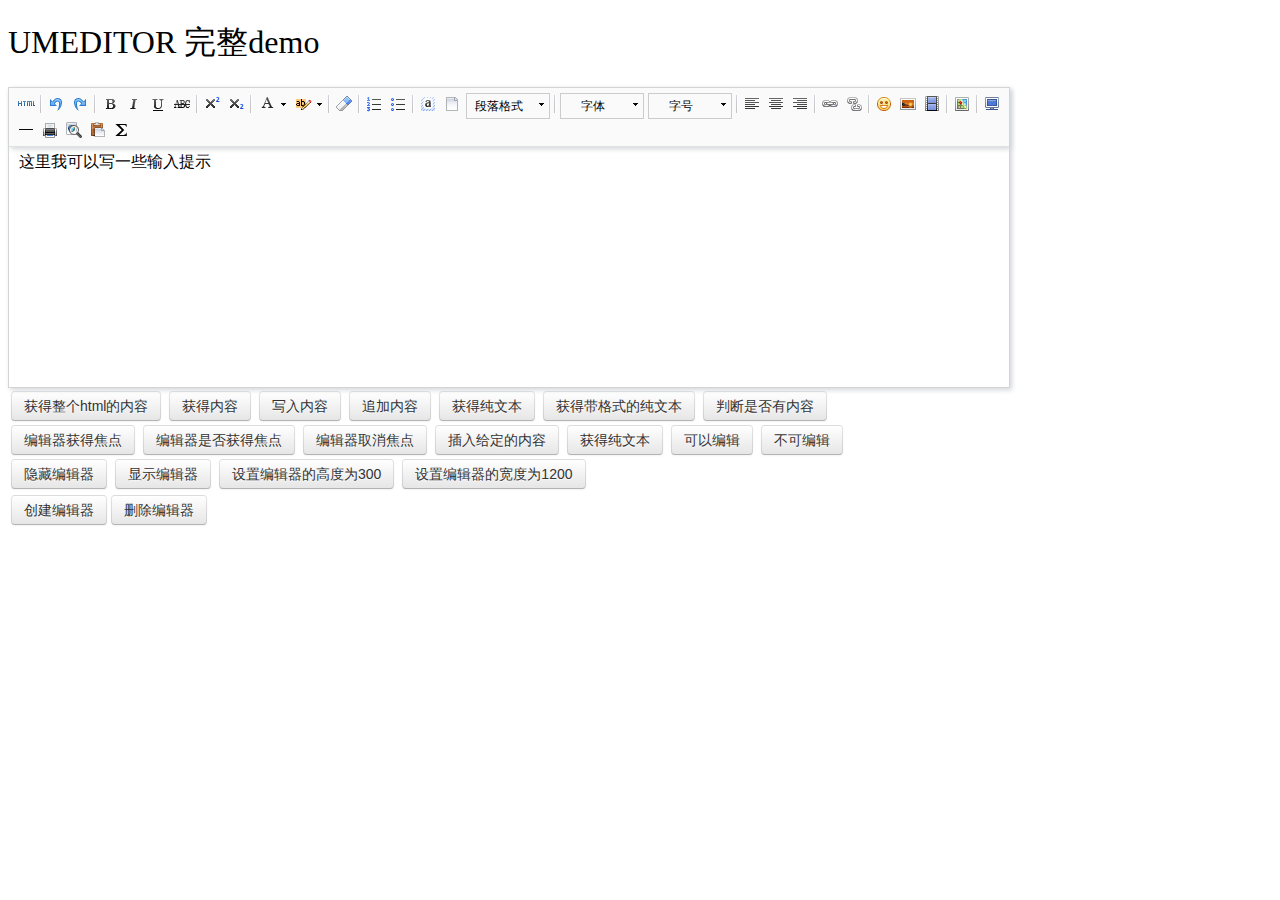
<file: pj/src/main/webapp/frames/ueditor/index.html>
<!DOCTYPE HTML>
<html>
<head>

    <meta http-equiv="Content-Type" content="text/html;charset=utf-8"/>
    <title>UMEDITOR 完整demo</title>
    <meta http-equiv="Content-Type" content="text/html; charset=utf-8"/>
    <link href="themes/default/css/umeditor.css" type="text/css" rel="stylesheet">
    <script type="text/javascript" src="third-party/jquery.min.js"></script>
    <script type="text/javascript" charset="utf-8" src="umeditor.config.js"></script>
    <script type="text/javascript" charset="utf-8" src="umeditor.min.js"></script>
    <script type="text/javascript" src="lang/zh-cn/zh-cn.js"></script>
    <style type="text/css">
        h1{
            font-family: "微软雅黑";
            font-weight: normal;
        }
        .btn {
            display: inline-block;
            *display: inline;
            padding: 4px 12px;
            margin-bottom: 0;
            *margin-left: .3em;
            font-size: 14px;
            line-height: 20px;
            color: #333333;
            text-align: center;
            text-shadow: 0 1px 1px rgba(255, 255, 255, 0.75);
            vertical-align: middle;
            cursor: pointer;
            background-color: #f5f5f5;
            *background-color: #e6e6e6;
            background-image: -moz-linear-gradient(top, #ffffff, #e6e6e6);
            background-image: -webkit-gradient(linear, 0 0, 0 100%, from(#ffffff), to(#e6e6e6));
            background-image: -webkit-linear-gradient(top, #ffffff, #e6e6e6);
            background-image: -o-linear-gradient(top, #ffffff, #e6e6e6);
            background-image: linear-gradient(to bottom, #ffffff, #e6e6e6);
            background-repeat: repeat-x;
            border: 1px solid #cccccc;
            *border: 0;
            border-color: #e6e6e6 #e6e6e6 #bfbfbf;
            border-color: rgba(0, 0, 0, 0.1) rgba(0, 0, 0, 0.1) rgba(0, 0, 0, 0.25);
            border-bottom-color: #b3b3b3;
            -webkit-border-radius: 4px;
            -moz-border-radius: 4px;
            border-radius: 4px;
            filter: progid:DXImageTransform.Microsoft.gradient(startColorstr='#ffffffff', endColorstr='#ffe6e6e6', GradientType=0);
            filter: progid:DXImageTransform.Microsoft.gradient(enabled=false);
            *zoom: 1;
            -webkit-box-shadow: inset 0 1px 0 rgba(255, 255, 255, 0.2), 0 1px 2px rgba(0, 0, 0, 0.05);
            -moz-box-shadow: inset 0 1px 0 rgba(255, 255, 255, 0.2), 0 1px 2px rgba(0, 0, 0, 0.05);
            box-shadow: inset 0 1px 0 rgba(255, 255, 255, 0.2), 0 1px 2px rgba(0, 0, 0, 0.05);
        }

        .btn:hover,
        .btn:focus,
        .btn:active,
        .btn.active,
        .btn.disabled,
        .btn[disabled] {
            color: #333333;
            background-color: #e6e6e6;
            *background-color: #d9d9d9;
        }

        .btn:active,
        .btn.active {
            background-color: #cccccc \9;
        }

        .btn:first-child {
            *margin-left: 0;
        }

        .btn:hover,
        .btn:focus {
            color: #333333;
            text-decoration: none;
            background-position: 0 -15px;
            -webkit-transition: background-position 0.1s linear;
            -moz-transition: background-position 0.1s linear;
            -o-transition: background-position 0.1s linear;
            transition: background-position 0.1s linear;
        }

        .btn:focus {
            outline: thin dotted #333;
            outline: 5px auto -webkit-focus-ring-color;
            outline-offset: -2px;
        }

        .btn.active,
        .btn:active {
            background-image: none;
            outline: 0;
            -webkit-box-shadow: inset 0 2px 4px rgba(0, 0, 0, 0.15), 0 1px 2px rgba(0, 0, 0, 0.05);
            -moz-box-shadow: inset 0 2px 4px rgba(0, 0, 0, 0.15), 0 1px 2px rgba(0, 0, 0, 0.05);
            box-shadow: inset 0 2px 4px rgba(0, 0, 0, 0.15), 0 1px 2px rgba(0, 0, 0, 0.05);
        }

        .btn.disabled,
        .btn[disabled] {
            cursor: default;
            background-image: none;
            opacity: 0.65;
            filter: alpha(opacity=65);
            -webkit-box-shadow: none;
            -moz-box-shadow: none;
            box-shadow: none;
        }
    </style>
</head>
<body>
<h1>UMEDITOR 完整demo</h1>

<!--style给定宽度可以影响编辑器的最终宽度-->
<script type="text/plain" id="myEditor" style="width:1000px;height:240px;">
    <p>这里我可以写一些输入提示</p>
</script>


<div class="clear"></div>
<div id="btns">
    <table>
        <tr>
            <td>
                <button class="btn" unselected="on" onclick="getAllHtml()">获得整个html的内容</button>&nbsp;
                <button class="btn" onclick="getContent()">获得内容</button>&nbsp;
                <button class="btn" onclick="setContent()">写入内容</button>&nbsp;
                <button class="btn" onclick="setContent(true)">追加内容</button>&nbsp;
                <button class="btn" onclick="getContentTxt()">获得纯文本</button>&nbsp;
                <button class="btn" onclick="getPlainTxt()">获得带格式的纯文本</button>&nbsp;
                <button class="btn" onclick="hasContent()">判断是否有内容</button>
            </td>
        </tr>
        <tr>
            <td>
                <button class="btn" onclick="setFocus()">编辑器获得焦点</button>&nbsp;
                <button class="btn" onmousedown="isFocus();return false;">编辑器是否获得焦点</button>&nbsp;
                <button class="btn" onclick="doBlur()">编辑器取消焦点</button>&nbsp;
                <button class="btn" onclick="insertHtml()">插入给定的内容</button>&nbsp;
                <button class="btn" onclick="getContentTxt()">获得纯文本</button>&nbsp;
                <button class="btn" id="enable" onclick="setEnabled()">可以编辑</button>&nbsp;
                <button class="btn" onclick="setDisabled()">不可编辑</button>
            </td>
        </tr>
        <tr>
            <td>
                <button class="btn" onclick="UM.getEditor('myEditor').setHide()">隐藏编辑器</button>&nbsp;
                <button class="btn" onclick="UM.getEditor('myEditor').setShow()">显示编辑器</button>&nbsp;
                <button class="btn" onclick="UM.getEditor('myEditor').setHeight(300)">设置编辑器的高度为300</button>&nbsp;
                <button class="btn" onclick="UM.getEditor('myEditor').setWidth(1200)">设置编辑器的宽度为1200</button>
            </td>
        </tr>

    </table>
</div>
<table>
    <tr>
        <td>
            <button class="btn" onclick="createEditor()"/>创建编辑器</button>
            <button class="btn" onclick="deleteEditor()"/>删除编辑器</button>
        </td>
    </tr>
</table>

<div>
    <h3 id="focush2"></h3>
</div>
<script type="text/javascript">
    //实例化编辑器
    var um = UM.getEditor('myEditor');
    um.addListener('blur',function(){
        $('#focush2').html('编辑器失去焦点了')
    });
    um.addListener('focus',function(){
        $('#focush2').html('')
    });
    //按钮的操作
    function insertHtml() {
        var value = prompt('插入html代码', '');
        um.execCommand('insertHtml', value)
    }
    function isFocus(){
        alert(um.isFocus())
    }
    function doBlur(){
        um.blur()
    }
    function createEditor() {
        enableBtn();
        um = UM.getEditor('myEditor');
    }
    function getAllHtml() {
        alert(UM.getEditor('myEditor').getAllHtml())
    }
    function getContent() {
        var arr = [];
        arr.push("使用editor.getContent()方法可以获得编辑器的内容");
        arr.push("内容为：");
        arr.push(UM.getEditor('myEditor').getContent());
        alert(arr.join("\n"));
    }
    function getPlainTxt() {
        var arr = [];
        arr.push("使用editor.getPlainTxt()方法可以获得编辑器的带格式的纯文本内容");
        arr.push("内容为：");
        arr.push(UM.getEditor('myEditor').getPlainTxt());
        alert(arr.join('\n'))
    }
    function setContent(isAppendTo) {
        var arr = [];
        arr.push("使用editor.setContent('欢迎使用umeditor')方法可以设置编辑器的内容");
        UM.getEditor('myEditor').setContent('<font color="red">欢迎使用umeditor</font>', isAppendTo);
        alert(arr.join("\n"));
    }
    function setDisabled() {
        UM.getEditor('myEditor').setDisabled('fullscreen');
        disableBtn("enable");
    }

    function setEnabled() {
        UM.getEditor('myEditor').setEnabled();
        enableBtn();
    }

    function getText() {
        //当你点击按钮时编辑区域已经失去了焦点，如果直接用getText将不会得到内容，所以要在选回来，然后取得内容
        var range = UM.getEditor('myEditor').selection.getRange();
        range.select();
        var txt = UM.getEditor('myEditor').selection.getText();
        alert(txt)
    }

    function getContentTxt() {
        var arr = [];
        arr.push("使用editor.getContentTxt()方法可以获得编辑器的纯文本内容");
        arr.push("编辑器的纯文本内容为：");
        arr.push(UM.getEditor('myEditor').getContentTxt());
        alert(arr.join("\n"));
    }
    function hasContent() {
        var arr = [];
        arr.push("使用editor.hasContents()方法判断编辑器里是否有内容");
        arr.push("判断结果为：");
        arr.push(UM.getEditor('myEditor').hasContents());
        alert(arr.join("\n"));
    }
    function setFocus() {
        UM.getEditor('myEditor').focus();
    }
    function deleteEditor() {
        disableBtn();
        UM.getEditor('myEditor').destroy();
    }
    function disableBtn(str) {
        var div = document.getElementById('btns');
        var btns = domUtils.getElementsByTagName(div, "button");
        for (var i = 0, btn; btn = btns[i++];) {
            if (btn.id == str) {
                domUtils.removeAttributes(btn, ["disabled"]);
            } else {
                btn.setAttribute("disabled", "true");
            }
        }
    }
    function enableBtn() {
        var div = document.getElementById('btns');
        var btns = domUtils.getElementsByTagName(div, "button");
        for (var i = 0, btn; btn = btns[i++];) {
            domUtils.removeAttributes(btn, ["disabled"]);
        }
    }
</script>

</body>
</html>
</file>
<file: pj/src/main/webapp/frames/ueditor/themes/default/css/umeditor.css>
.edui-container{
    position: relative;
    border: 1px solid #d4d4d4;
    box-shadow: 2px 2px 5px #d3d6da;
    background-color: #fff;
}
.edui-container .edui-toolbar{
    position: relative;
    width:auto;
    border-bottom: 1px solid #e1e1e1;
    box-shadow: 2px 2px 5px #d3d6da;
    background-color: #fafafa;
    z-index: 99999;
}
.edui-toolbar .edui-btn-toolbar{
    position: relative;
    padding: 5px;
}
.edui-container .edui-editor-body{
    background-color: #fff;
}
.edui-editor-body .edui-body-container{
}

.edui-editor-body .edui-body-container p{margin:5px 0;}
.edui-editor-body .edui-body-container{
    border:0;
    outline:none;
    cursor:text;
    padding:0 10px 0;
    overflow:auto;
    display:block;
    word-wrap:break-word;
    font-size:16px;
    font-family:sans-serif;
}
.edui-editor-body.focus{border:1px solid #5c9dff}
.edui-editor-body table{margin:10px 0 10px;border-collapse:collapse;display:table;}
.edui-editor-body td{padding: 5px 10px;border: 1px solid #DDD;}
.edui-editor-body iframe.mathquill-embedded-latex{
    border: 0px;
    padding: 0px;
    display: inline;
    margin: 0px;
    background: none;
    vertical-align: middle;
    width: 0px;
    height: 0px;
}
/*普通按钮*/
.edui-btn-toolbar .edui-btn{
    position: relative;
    display: inline-block;
    vertical-align: top;
    *display: inline;
    *zoom:1;
    width:auto;
    margin: 0 1px;
    padding:1px;
    border:none;
    background: none;
}
.edui-btn-toolbar .edui-btn .edui-icon{
    width: 20px;
    height: 20px;
    margin: 0;
    padding:0;
    background-repeat: no-repeat;
    background-image: url(../images/icons.png);
    background-image: url(../images/icons.gif) \9;
}

/*状态反射*/
.edui-btn-toolbar .edui-btn.edui-hover,
.edui-btn-toolbar .edui-btn.edui-active{
    background-color: #d5e1f2;
    padding: 0;
    border: 1px solid #a3bde3;
    _z-index: 1;
}
.edui-btn-toolbar .edui-btn.edui-disabled{
    opacity: 0.3;
    filter: alpha(opacity = 30);
}
.edui-btn-toolbar .edui-btn .edui-icon-source {
    background-position:-260px -0px;
}
.edui-btn-toolbar .edui-btn .edui-icon-undo {
    background-position: -160px 0;
}
.edui-btn-toolbar .edui-btn .edui-icon-redo {
    background-position: -100px 0;
}
.edui-btn-toolbar  .edui-btn .edui-icon-bold{
    background-position: 0 0;
}
.edui-btn-toolbar  .edui-btn .edui-icon-italic {
    background-position: -60px 0;
}
.edui-btn-toolbar  .edui-btn .edui-icon-underline  {
    background-position: -140px 0
}
.edui-btn-toolbar .edui-btn .edui-icon-strikethrough {
    background-position: -120px 0;
}

.edui-btn-toolbar .edui-btn .edui-icon-superscript {
    background-position: -620px 0;
}
.edui-btn-toolbar .edui-btn .edui-icon-subscript {
    background-position:  -600px 0;
}
.edui-btn-toolbar .edui-btn .edui-icon-font, .edui-btn-toolbar .edui-btn .edui-icon-forecolor {
    background-position: -720px 0;
}

.edui-btn-toolbar .edui-btn .edui-icon-backcolor {
    background-position: -760px 0;
}

.edui-btn-toolbar .edui-btn .edui-icon-insertorderedlist {
    background-position: -80px 0;
}
.edui-btn-toolbar .edui-btn .edui-icon-insertunorderedlist {
    background-position:   -20px 0;
}
.edui-btn-toolbar .edui-btn .edui-icon-selectall {
    background-position: -400px -20px;
}
.edui-btn-toolbar .edui-btn .edui-icon-cleardoc {
    background-position: -520px 0;
}
.edui-btn-toolbar .edui-btn .edui-icon-paragraph {
    background-position: -140px 0;
}

.edui-btn-toolbar .edui-btn .edui-icon-fontfamily {
    background-position: -140px 0;
}

.edui-btn-toolbar .edui-btn .edui-icon-fontsize {
    background-position: -140px 0;
}

.edui-btn-toolbar .edui-btn .edui-icon-justifyleft {
    background-position: -460px 0;
}

.edui-btn-toolbar .edui-btn .edui-icon-justifycenter {
    background-position: -420px 0;
}

.edui-btn-toolbar .edui-btn .edui-icon-justifyright {
    background-position:-480px 0;
}

.edui-btn-toolbar .edui-btn .edui-icon-justifyjustify {
    background-position: -440px 0;
}

.edui-btn-toolbar .edui-btn .edui-icon-link {
    background-position: -500px 0;
}

.edui-btn-toolbar .edui-btn .edui-icon-unlink {
    background-position: -640px 0;
}

.edui-btn-toolbar .edui-btn .edui-icon-image {
    background-position: -380px 0;
}

.edui-btn-toolbar .edui-btn .edui-icon-emotion {
    background-position: -60px -20px;
}
.edui-btn-toolbar .edui-btn .edui-icon-video {
    background-position: -320px -20px;
}

.edui-btn-toolbar .edui-btn .edui-icon-map {
    background-position:  -40px -40px;
}

.edui-btn-toolbar .edui-btn .edui-icon-gmap {
    background-position:  -260px -40px;
}
.edui-btn-toolbar .edui-btn .edui-icon-horizontal {
    background-position: -360px 0;
}

.edui-btn-toolbar .edui-btn .edui-icon-print {
    background-position: -440px -20px;
}
.edui-btn-toolbar .edui-btn .edui-icon-preview {
    background-position: -420px -20px;
}

.edui-btn-toolbar .edui-btn-fullscreen{
    float:right;
}
.edui-btn-toolbar .edui-btn .edui-icon-fullscreen {
    background-position: -100px -20px;
}

.edui-btn-toolbar .edui-btn .edui-icon-removeformat {
    background-position: -580px 0;
}
.edui-btn-toolbar .edui-btn .edui-icon-drafts {
    background-position: -560px 0;
}
.edui-btn-toolbar .edui-btn .edui-icon-formula {
    background-position: -80px -20px;
}
.edui-btn-toolbar .edui-splitbutton{
    position: relative;
    display: inline-block ;
    vertical-align: top;
    *display: inline ;
    *zoom:1;
    margin:0 2px;
}
.edui-splitbutton .edui-btn{
    margin: 0;
}
.edui-splitbutton .edui-caret{
    position: relative;
    display: inline-block ;
    vertical-align: top;
    *display: inline ;
    *zoom:1;
    width: 8px;
    height: 20px;
    background: url(../images/icons.png) -741px 0;
    _background: url(../images/icons.gif) -741px 0;
}

.edui-btn-toolbar .edui-splitbutton,
.edui-btn-toolbar .edui-splitbutton{
    _border: none;
}

/*状态反射*/
.edui-btn-toolbar .edui-splitbutton.edui-hover .edui-btn{
    background-color: #d5e1f2;
}

.edui-btn-toolbar .edui-splitbutton.edui-disabled{
    opacity: 0.3;
    filter: alpha(opacity = 30);
}
.edui-btn-toolbar .edui-splitbutton.edui-disabled .edui-caret{
    opacity: 0.3 \0;
    filter: alpha(opacity = 30)\0;
}


.edui-btn-toolbar .edui-combobox{
    border: 1px solid #CCC;
    padding:0;
    margin:0 2px;
    line-height: 20px;
}
.edui-combobox .edui-button-label{
    position: relative;
    display: inline-block;
    vertical-align: top;
    *display: inline ;
    *zoom:1;
    width:60px;
    height:20px;
    line-height: 20px;
    padding: 2px;
    margin: 0;
    font-size: 12px;
    text-align: center;
    cursor: default;
}
.edui-combobox  .edui-button-spacing{
    position: relative;
    display: inline-block ;
    vertical-align: top;
    *display: inline ;
    *zoom:1;
    height:20px;
    margin: 0;
    padding:0 3px;
}
.edui-combobox .edui-caret{
    position: relative;
    display: inline-block ;
    vertical-align: top;
    *display: inline ;
    *zoom:1;
    height:20px;
    width: 12px;
    margin: 0;
    padding: 0;
    background: url(../images/icons.png) -741px 0;
    _background: url(../images/icons.gif) -741px 0;
}
.edui-btn-toolbar .edui-combobox.edui-disabled{
    opacity: 0.2;
    filter: alpha(opacity = 20);
}
.edui-btn-toolbar .edui-combobox.edui-disabled .edui-button-label,
.edui-btn-toolbar .edui-combobox.edui-disabled .edui-caret{
    opacity: 0.2 \0;
    filter: alpha(opacity = 20)\0;
}
.edui-combobox-menu{
    position: absolute;
    top: 100%;
    left: 0;
    display: none;
    list-style: none;
    text-decoration: none;
    margin: 0;
    padding:5px;
    background-color: #ffffff;
    border: 1px solid #ccc;
    font-size: 12px;
    box-shadow: 2px 2px 5px #d3d6da;
    min-width: 160px;
    _width: 160px;
}

.edui-combobox-menu .edui-combobox-item {
    display: block;
    border: 1px solid white;
}

.edui-combobox-menu .edui-combobox-item-label {
    height: 25px;
    line-height: 25px;
    display: inline-block;
    _display: inline;
    _zoom: 1;
    margin-left: 10px;
}

.edui-combobox-menu .edui-combobox-item:hover, .edui-combobox-menu .edui-combobox-stack-item:hover, .edui-combobox-menu .edui-combobox-item-hover {
    background-color: #d5e1f2;
    padding: 0;
    border: 1px solid #a3bde3;
}

.edui-combobox-menu .edui-combobox-item .edui-combobox-icon {
    display: inline-block;
    *zoom: 1;
    *display: inline;
    width: 24px;
    height: 25px;
    background: red;
    vertical-align: bottom;
    background: url(../images/ok.gif) no-repeat 1000px 1000px;
}

.edui-combobox-menu .edui-combobox-checked .edui-combobox-icon {
    background-position: 10px 7px;
}


.edui-combobox-menu .edui-combobox-item-separator {
    min-width: 160px;
    height: 1px;
    line-height: 1px;
    overflow: hidden;
    background: #d3d3d3;
    margin: 5px 0;
    *margin-top: -8px;
}

/* 字体样式校正 */

.edui-combobox-fontsize .edui-combobox-item-0.edui-combobox-checked .edui-combobox-icon {
    background-position: 10px 7px;
}

.edui-combobox-fontsize .edui-combobox-item-1.edui-combobox-checked .edui-combobox-icon {
    background-position: 10px 7px;
}

.edui-combobox-fontsize .edui-combobox-item-2.edui-combobox-checked .edui-combobox-icon {
    background-position: 10px 7px;
}

.edui-combobox-fontsize .edui-combobox-item-3.edui-combobox-checked .edui-combobox-icon {
    background-position: 10px 7px;
}

/* 24 */
.edui-combobox-fontsize .edui-combobox-item-4 .edui-combobox-item-label {
    height: 27px;
    line-height: 27px;
}

.edui-combobox-fontsize .edui-combobox-item-4.edui-combobox-checked .edui-combobox-icon {
    background-position: 10px 5px;
}

/* 32 */
.edui-combobox-fontsize .edui-combobox-item-5 .edui-combobox-item-label {
    height: 31px;
    line-height: 31px;
}

.edui-combobox-fontsize .edui-combobox-item-5.edui-combobox-checked .edui-combobox-icon {
    background-position: 10px 4px;
}


/* 48 */
.edui-combobox-fontsize .edui-combobox-item-6 .edui-combobox-item-label {
    height: 47px;
    line-height: 47px;
}

/*.edui-combobox-fontsize .edui-combobox-item-6 .edui-combobox-icon {*/
    /*height: 25px;*/
    /*margin-bottom: 11px;*/
/*}*/

/*.edui-combobox-fontsize .edui-combobox-item-6.edui-combobox-checked .edui-combobox-icon {*/
    /*background-position: 10px 7px;*/
/*}*/


/* 段落样式校正 */
/* h1 */
.edui-combobox-paragraph .edui-combobox-item-1 .edui-combobox-item-label {
    font-size: 32px;
    height: 36px;
    line-height: 36px;
}

.edui-combobox-paragraph .edui-combobox-item-1 .edui-combobox-icon {
    height: 25px;
    margin-bottom: 5px;
}

.edui-combobox-paragraph .edui-combobox-item-1.edui-combobox-checked .edui-combobox-icon {
    background-position: 10px 7px;
}

/* h2 */
.edui-combobox-paragraph .edui-combobox-item-2 .edui-combobox-item-label {
    font-size: 28px;
    height: 27px;
    line-height: 27px;
}

.edui-combobox-paragraph .edui-combobox-item-2 .edui-combobox-icon {
    margin-bottom: 5px;
}

.edui-combobox-paragraph .edui-combobox-item-2.edui-combobox-checked .edui-combobox-icon {
    background-position: 10px 10px;
}

/* h3 */
.edui-combobox-paragraph .edui-combobox-item-3 .edui-combobox-item-label {
    font-size: 24px;
    height: 25px;
    line-height: 25px;
}

.edui-combobox-paragraph .edui-combobox-item-3 .edui-combobox-icon {
    height: 25px;
    margin-bottom: 5px;
}

.edui-combobox-paragraph .edui-combobox-item-3.edui-combobox-checked .edui-combobox-icon {
    background-position: 10px 11px;
}

/* h4 */
.edui-combobox-paragraph .edui-combobox-item-4 .edui-combobox-item-label {
    font-size: 18px;
    height: 25px;
    line-height: 25px;
}

.edui-combobox-paragraph .edui-combobox-item-4.edui-combobox-checked .edui-combobox-icon {
    background-position: 10px 6px;
}

/* h5 */
.edui-combobox-paragraph .edui-combobox-item-5 .edui-combobox-item-label {
    font-size: 16px;
}

/* h6 */
.edui-combobox-paragraph .edui-combobox-item-6 .edui-combobox-item-label {
    font-size: 12px;
}
.edui-modal {
    position: fixed;
    _position: absolute;
    top: 10%;
    left: 50%;
    border: 1px solid #acacac;
    box-shadow: 2px 2px 5px #d3d6da;
    background-color: #ffffff;
    outline: 0;
}
.edui-modal-header {
    padding: 5px 10px;
    border-bottom: 1px solid #eee;
}
.edui-modal-header .edui-close {
    float: right;
    width:20px;
    height:20px;
    margin-top: 2px;
    padding: 1px;
    border: 0;
    background: url("../images/close.png") no-repeat center center;
    cursor: pointer;
}
.edui-modal-header .edui-close.edui-hover {
    background-color: #d5e1f2;
    padding:0;
    border: 1px solid #a3bde3;
}
.edui-modal-header .edui-title {
    margin: 0;
    line-height: 25px;
    font-size: 20px;
}
.edui-modal-body {
    position: relative;
    max-height: 400px;
    font-size: 12px;
    overflow-y: auto;
}
.edui-modal-footer {
    float: right;
    padding: 5px 15px 15px;
    overflow: hidden;
}
.edui-modal-footer .edui-btn {
    float: left;
    height: 24px;
    width: 96px;
    margin: 0 10px;
    background-color: #ffffff;
    padding: 0;
    border: 1px solid #ababab;
    font-size: 12px;
    line-height: 24px;
    text-align: center;
    cursor: pointer;
}
.edui-modal-footer .edui-btn.edui-hover{
    background-color: #d5e1f2;
    border: 1px solid #a3bde3;
}
.edui-modal-backdrop{
    opacity: 0.5;
    filter: alpha(opacity=50);
    position: fixed;
    top: 0;
    right: 0;
    bottom: 0;
    left: 0;
    background-color: #c6c6c6;
}

.edui-modal .edui-modal-tip {
    color: red;
    position: absolute;
    bottom: 10px;
    left: 10px;
    height: 30px;
    line-height: 30px;
    display: none;
}
/*图片上传*/
.edui-dialog-image-body {
    width: 700px;
    height: 400px;
}
/*插入视频*/
.edui-dialog-video-body{
    width: 600px;
    height: 350px;
}
/*谷歌地图*/
.edui-dialog-gmap-body{
    width:550px;
    height: 400px;
}

/*百度地图*/
.edui-dialog-map-body{
    width:580px;
    height: 400px;
}

/*链接*/
.edui-dialog-link-body{
    width:400px;
    height:200px;
}
.edui-popup{
    display: none;
    background: url('../images/pop-bg.png') repeat #fff;
    padding: 2px;
}
.edui-popup .edui-popup-body{
    border: 1px solid #bfbfbf;
    background-color: #fff;
}
.edui-popup .edui-popup-caret{
    width: 21px;
    height: 11px;
}
.edui-popup .edui-popup-caret.up{
    background:url('../images/caret.png') no-repeat 0 0;
}
.edui-popup .edui-popup-caret.down{
    background:url('../images/caret.png') no-repeat 0 0;
}


.edui-tab-nav {
    margin: 0;
    padding:0;
    border-bottom: 1px solid #ddd;
    list-style: none;
    height:30px;
}
.edui-tab-nav .edui-tab-item {
    float:left;
    margin-bottom: -1px;
    margin-top: 1px;
    margin-top: 0\9;
}
.edui-tab-nav .edui-tab-item .edui-tab-text{
    display: block;
    padding:8px 12px;
    border: 1px solid transparent;
    color: #0088cc;
    text-decoration: none;
    outline: 0;
    _border:1px solid #fff ;
    cursor: pointer;
}
.edui-tab-nav .edui-tab-item .edui-tab-text:FOCUS {
    outline: none;
}
.edui-tab-nav .edui-tab-item.edui-active  .edui-tab-text{
    border: 1px solid #ddd;
    border-bottom-color: transparent;
    background-color: #fff;
    padding:8px 12px;
    color: #555555;
    cursor: default;
}
.edui-tab-content .edui-tab-pane{
    padding: 1px;
    position: relative;
    display: none;
    background-color: #fff;
    clear: both;
}
.edui-tab-content .edui-tab-pane.edui-active{
    display: block;
}


.edui-btn-toolbar .edui-tooltip{
    position: absolute;
    padding: 5px 0;
    display: none;
    /*opacity: 0.8;*/
    /*filter: alpha(opacity=80);*/
    z-index: 99999;
}
.edui-tooltip .edui-tooltip-arrow{
    position: absolute;
    top: 0;
    _top: -2px;
    left: 50%;
    width: 0;
    height: 0;
    padding: 0;
    font-size:0;
    margin-left: -5px;
    border-color: transparent;
    border-style: dashed dashed solid dashed;
    border-bottom-color: #000000;
    border-width: 0 5px 5px;
    background: transparent;
}
.edui-tooltip .edui-tooltip-inner{
    padding: 6px;
    color: #ffffff;
    text-align: center;
    text-decoration: none;
    font-size: 10px;
    background-color: #000000;
    white-space: nowrap;
    line-height: 12px;
}
.edui-splitbutton-color-label {
    width: 16px;
    height: 3px;
    position: absolute;
    bottom: 2px;
    left: 50%;
    margin-left: -8px;
    overflow: hidden;
    line-height: 3px;
}
.edui-popup .edui-colorpicker {
    margin: 10px;
    font-size: 12px;
}
.edui-colorpicker .edui-colorpicker-topbar{
    height: 27px;
    width: 200px;
    overflow: hidden;
}
.edui-colorpicker .edui-colorpicker-topbar .edui-colorpicker-preview{
    height: 20px;
    border: 1px inset black;
    margin-left: 1px;
    width: 128px;
    float: left;
}
.edui-colorpicker .edui-colorpicker-topbar .edui-colorpicker-nocolor{
    float: right;
    margin-right: 1px;
    font-size: 12px;
    line-height: 14px;
    height: 14px;
    border: 1px solid #333;
    padding: 3px 5px;
    cursor: pointer;
}
.edui-colorpicker table{
    border-collapse: collapse;
    border-spacing: 2px;
}
.edui-colorpicker tr.edui-colorpicker-firstrow{
    height: 30px;
}
.edui-colorpicker table td{
    padding: 0 2px;
}
.edui-colorpicker table td .edui-colorpicker-colorcell{
    display: block;
    text-decoration: none;
    color: black;
    width: 14px;
    height: 14px;
    margin: 0;
    cursor: pointer;
}
.edui-toolbar .edui-separator{
    width: 2px;
    height: 20px;
    padding: 1px 2px;
    background: url(../images/icons.png) -179px 1px;
    background: url(../images/icons.gif) -179px 1px \9;
    display: inline-block ;
    vertical-align: top;
    *display: inline ;
    *zoom:1;
    border:none;

}
</file>
